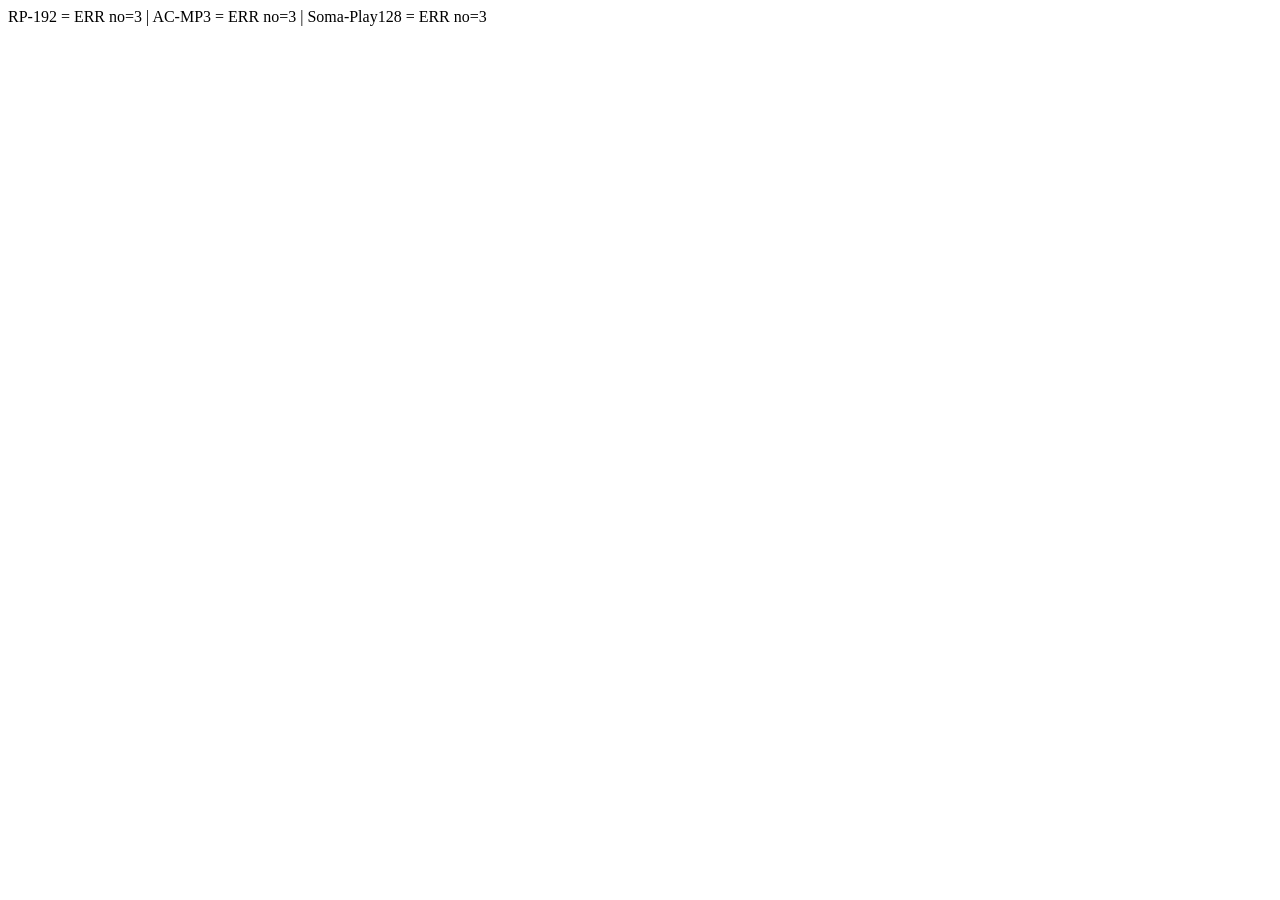
<file: radiotest.html>
<!DOCTYPE html><html><head><meta charset="utf-8"></head><body>
<div id="out">esperando...</div>
<script>
(function(){
  var out = document.getElementById('out'), left = 0, res = [];
  function probe(label, url){
    left++; var a = new Audio(); a.preload='auto'; var done=false;
    function rep(m){ if(done) return; done=true; res.push(label+' = '+m); if(--left===0){ out.textContent = res.join(' | '); document.title='DONE'; } }
    a.addEventListener('error', function(){ rep('ERR no='+a.networkState); });
    a.addEventListener('canplay', function(){ try{ a.play().then(function(){ rep('PLAY OK'); }).catch(function(e){ rep('block '+e.name); }); }catch(e){ rep('blk'); } });
    a.src = url; setTimeout(function(){ rep('TIMEOUT'); }, 14000);
  }
  probe('RP-192', 'https://stream.radioparadise.com/mp3-192');
  probe('AC-MP3', 'https://ice1.somafm.com/groovesalad-128-mp3');
  probe('Soma-Play128', 'https://play.somafm.com/groovesalad-128');
})();
</script></body></html>
</file>
